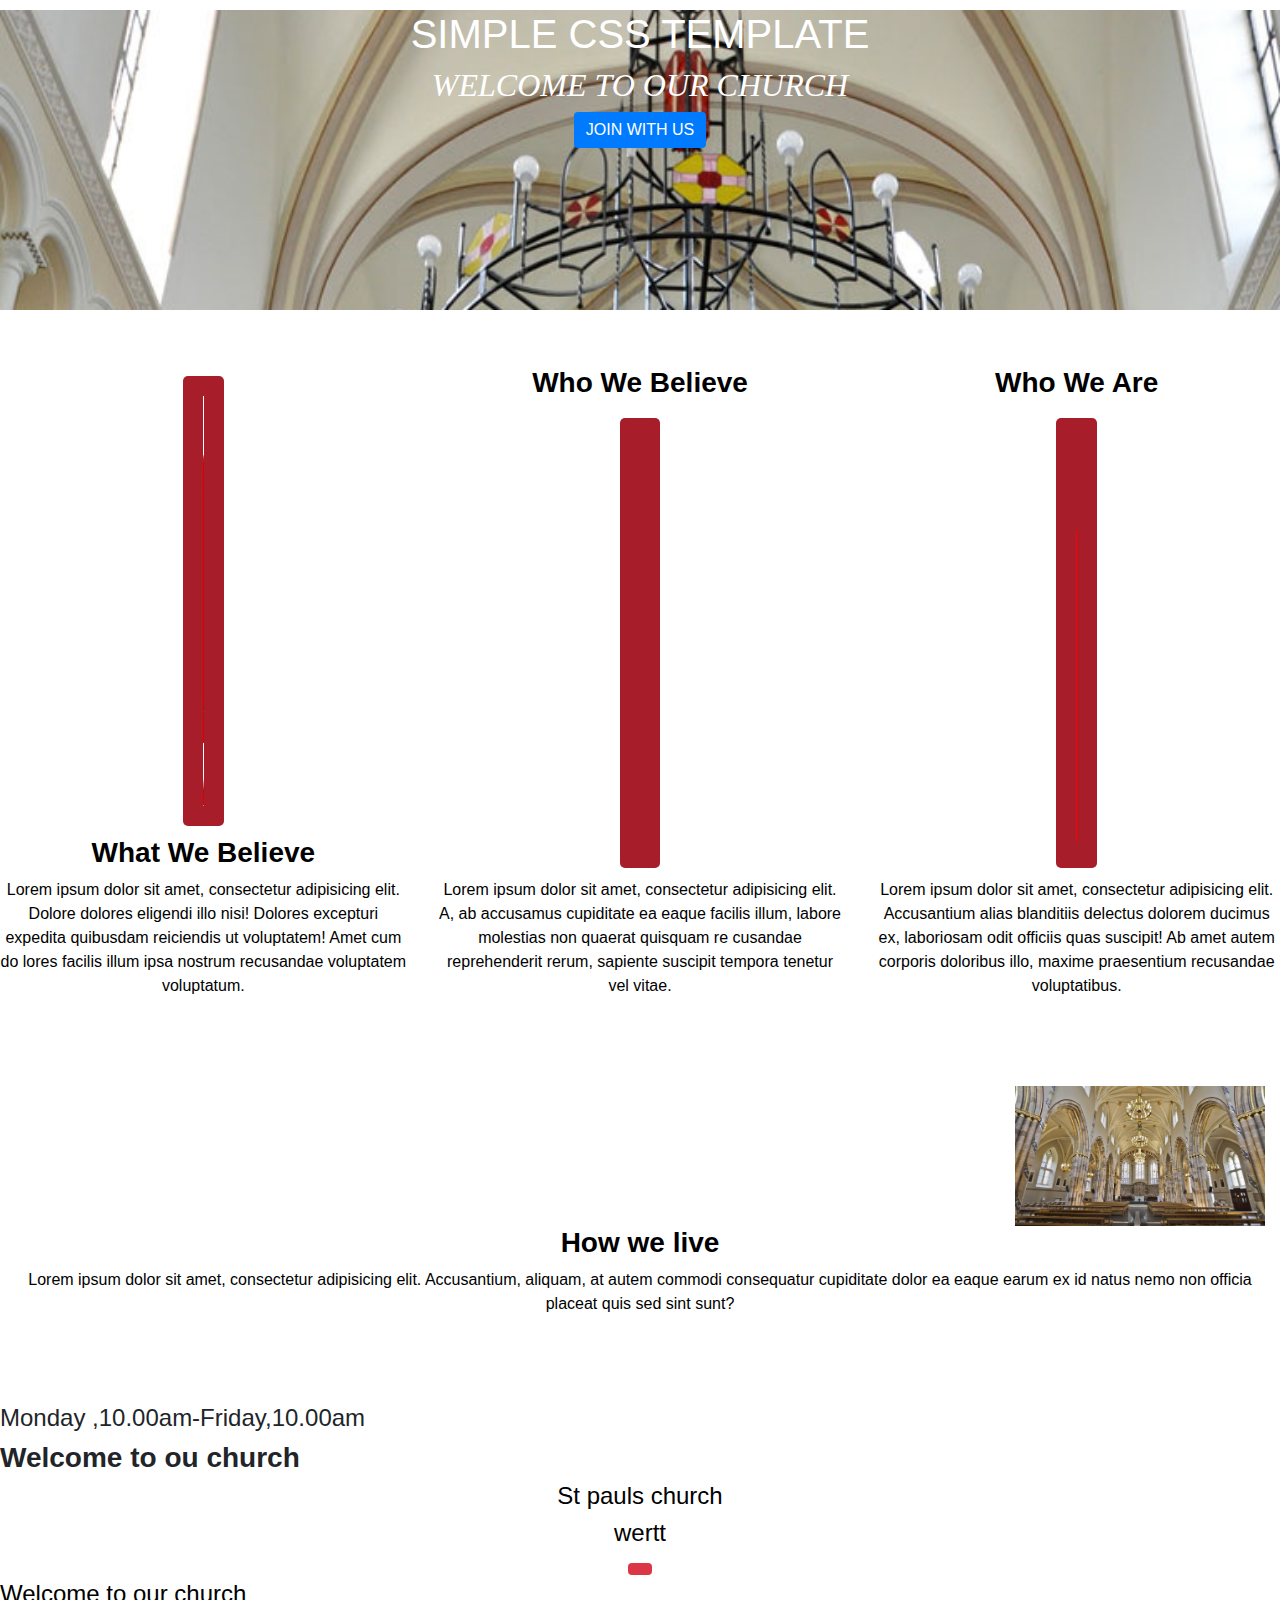
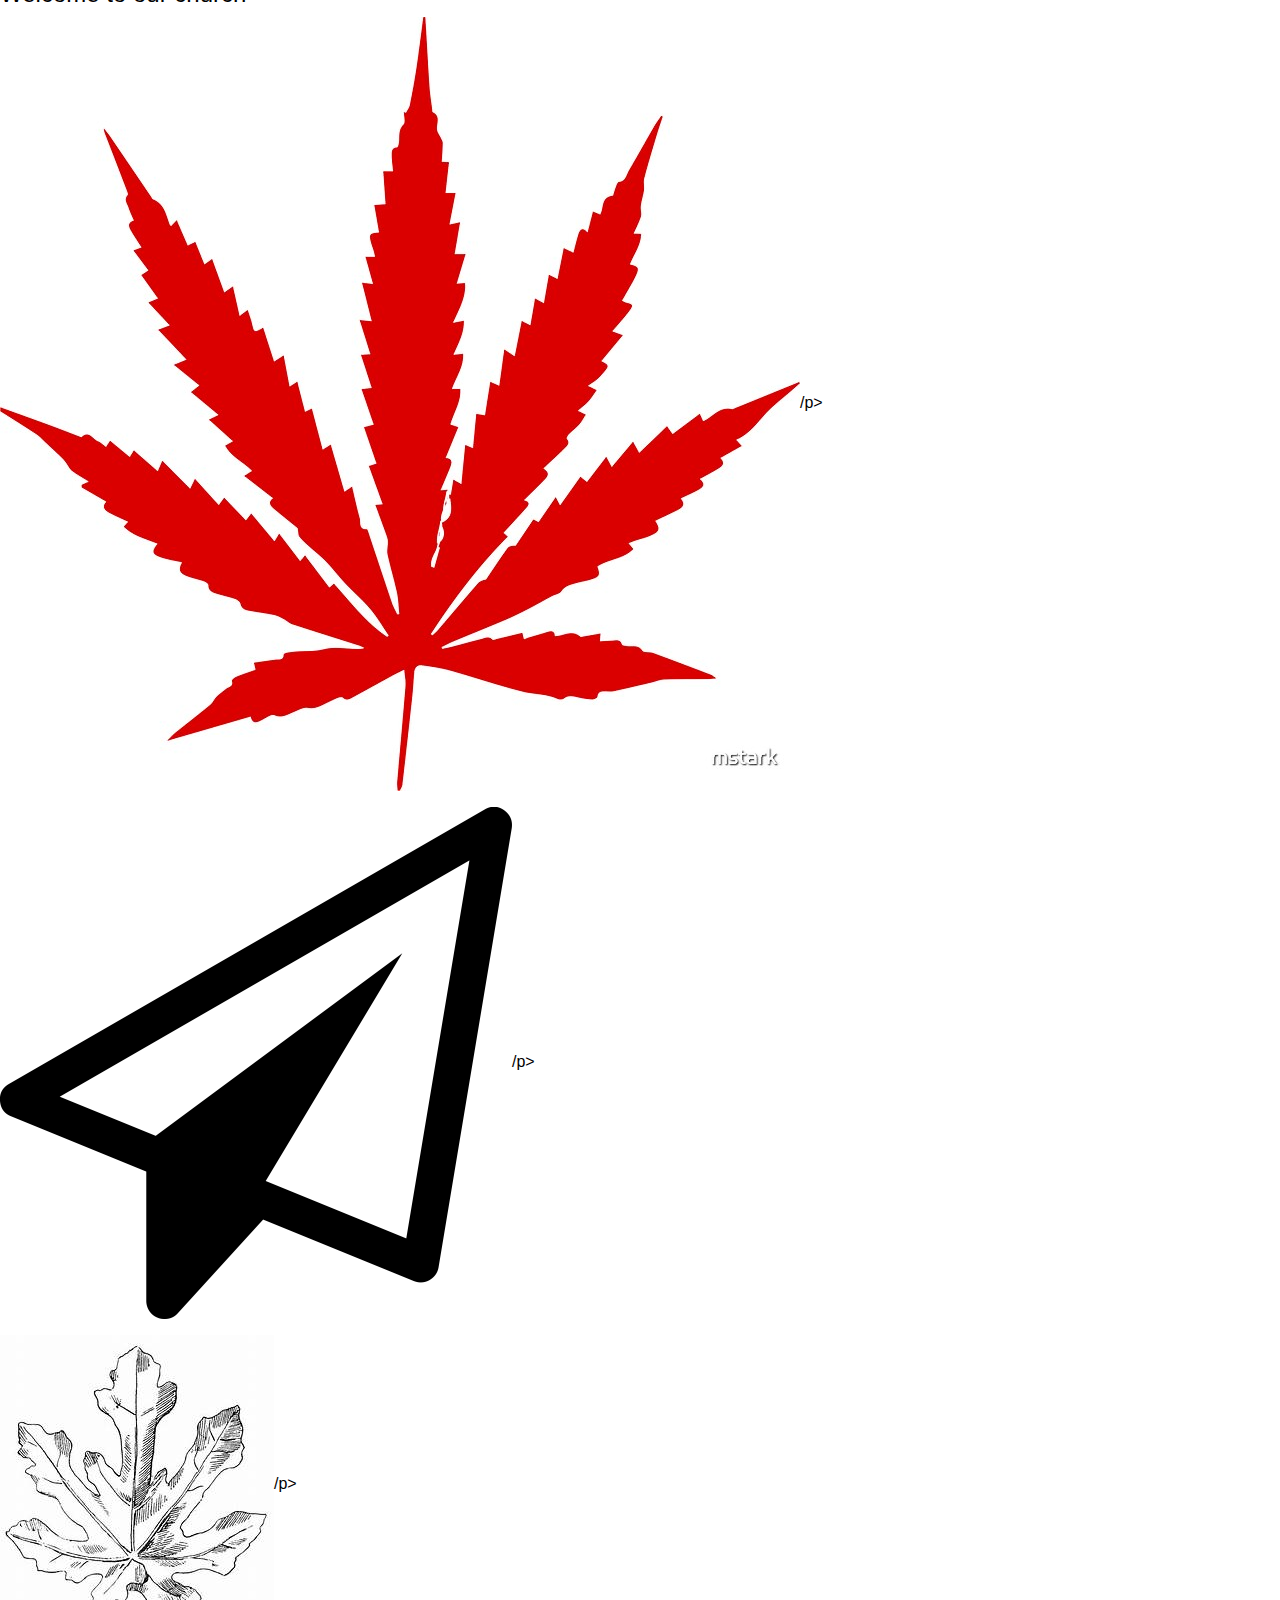
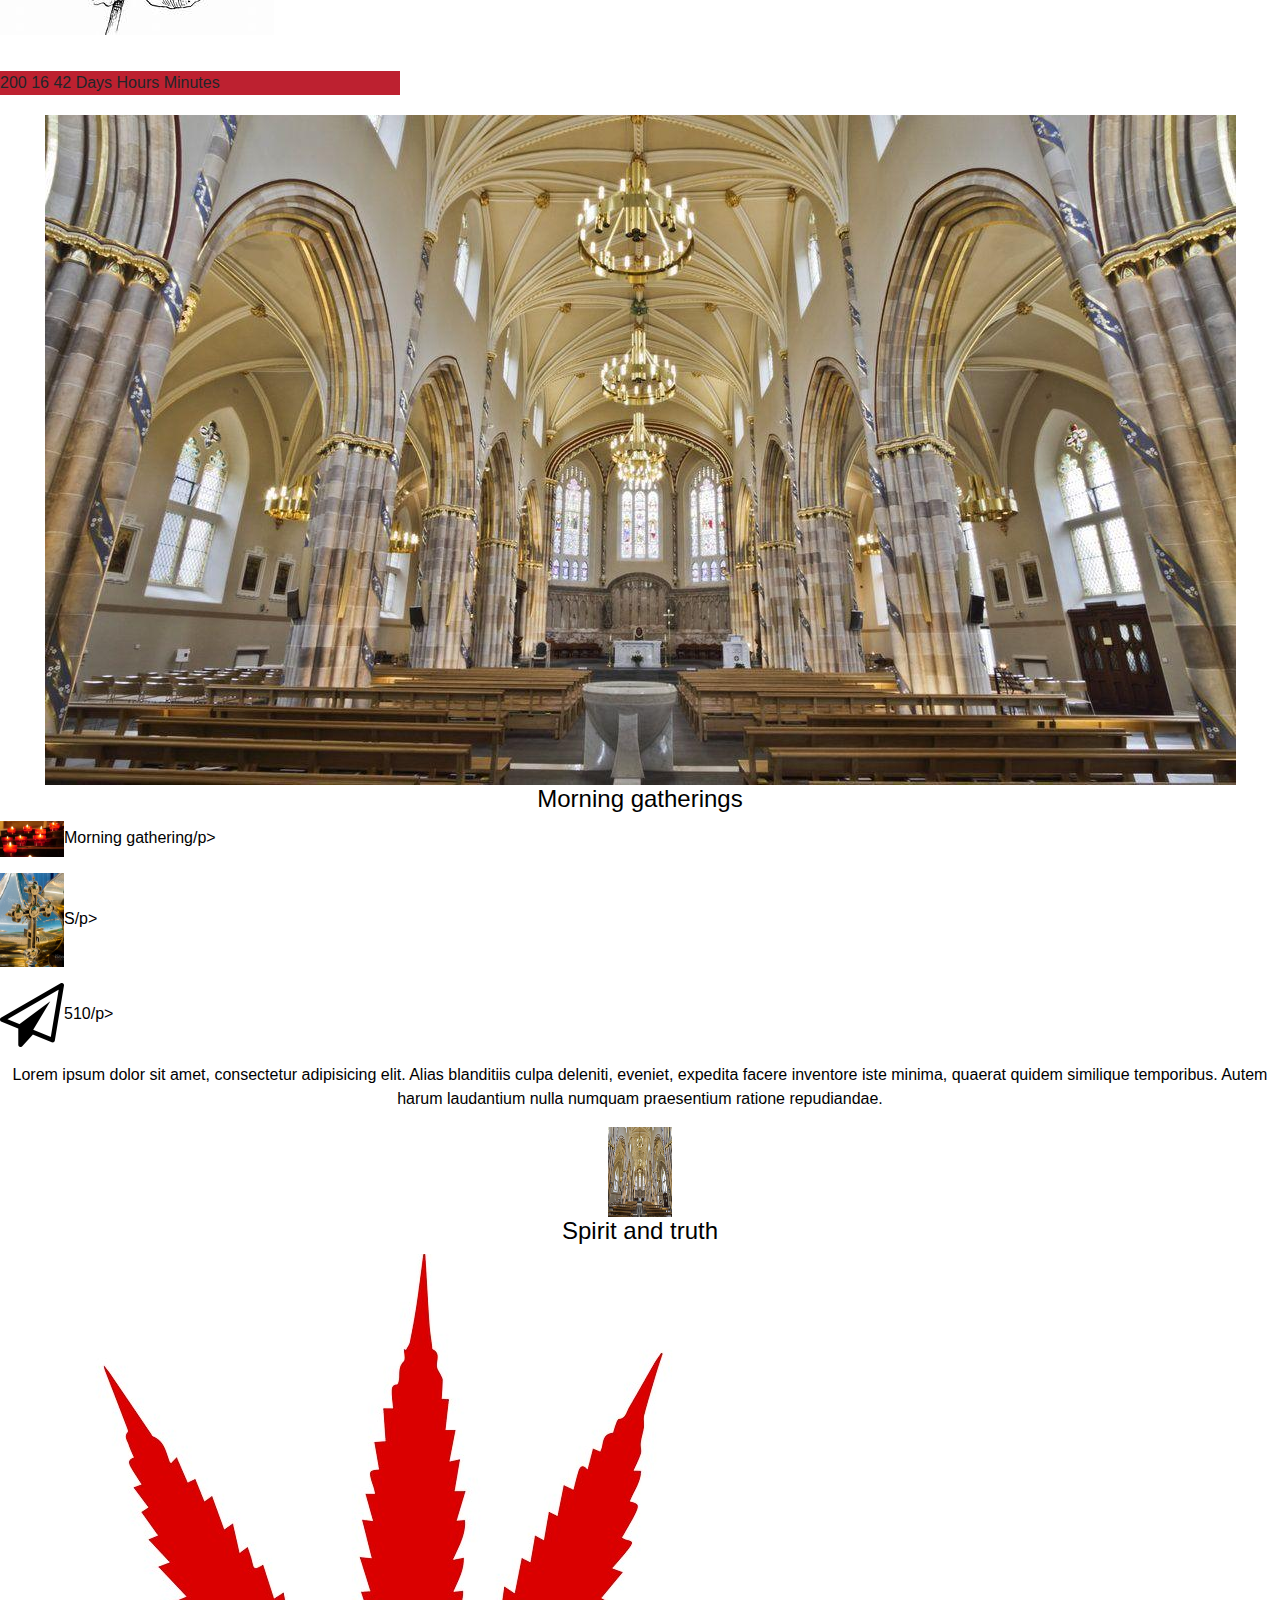
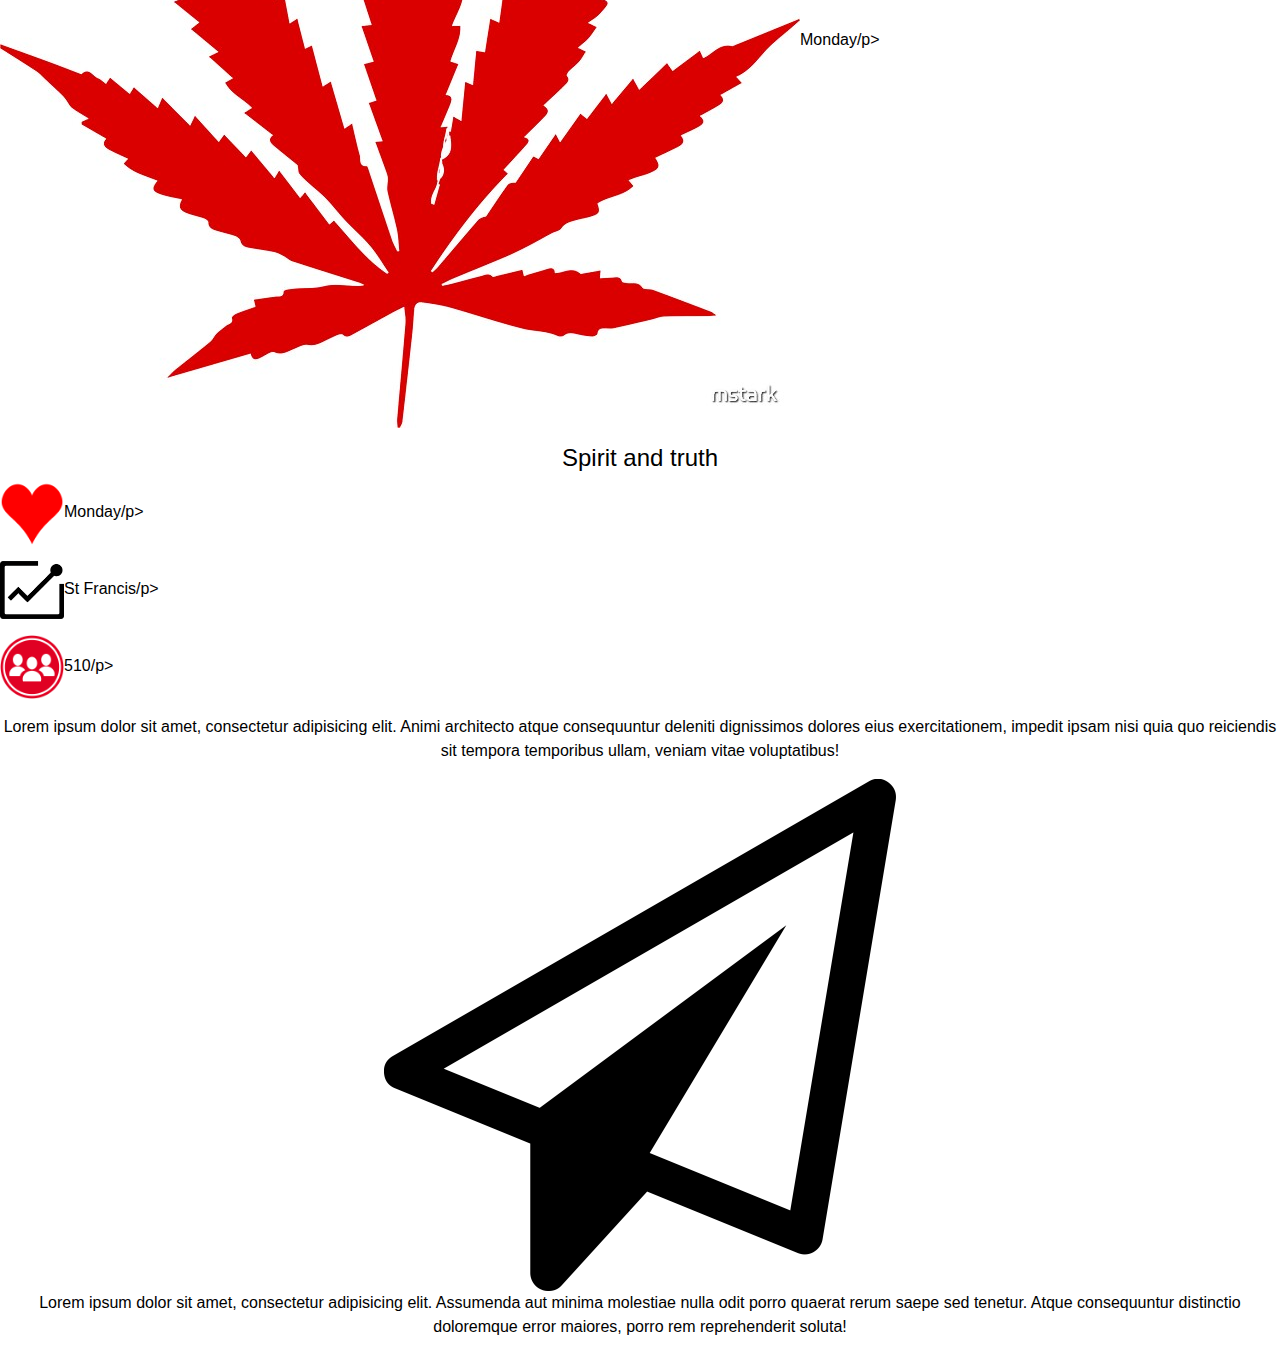
<file: CAT2A/index.html>
<!DOCTYPE html>
<html lang="en">
<head>
    <meta charset="UTF-8">
    <title>CAT</title>
    <link rel="stylesheet" href="bootstrap/css/bootstrap.css">
    <link rel="stylesheet" href="custom.css">
</head>
<body>
<div class="one">
<h1>SIMPLE CSS TEMPLATE</h1>
<h2>WELCOME TO OUR CHURCH</h2>
    <a href=""><button class="btn btn-primary btn-xl text-uppercase ">JOIN WITH US</button></a>
</div>

<h1>STATEMENT OF FAITH</h1>

<div class="row">

    <div class="col">
        <img class="a" src="resources/weed.jpeg" alt="">
        <h3>What We Believe</h3>

        <p>Lorem ipsum dolor sit amet, consectetur adipisicing elit. Dolore dolores eligendi illo nisi! Dolores excepturi expedita quibusdam reiciendis ut voluptatem! Amet cum do
            lores facilis illum ipsa nostrum recusandae voluptatem voluptatum.</p>

    </div>
    <div class="col">

        <h3>Who We Believe</h3>
        <img class="a" src="resources/contact.png" alt="">
        <p>Lorem ipsum dolor sit amet, consectetur adipisicing elit. A, ab accusamus cupiditate ea eaque facilis illum, labore molestias non quaerat quisquam re
            cusandae reprehenderit rerum, sapiente suscipit tempora tenetur vel vitae.</p>
    </div>
    <div class="col">
        <h3>Who We Are</h3>
        <img class="a" src="resources/heart.png" alt="">
        <p>Lorem ipsum dolor sit amet, consectetur adipisicing elit. Accusantium alias blanditiis delectus dolorem ducimus ex, laboriosam odit officiis quas suscipit! Ab amet autem
            corporis doloribus illo, maxime praesentium recusandae voluptatibus.</p>
    </div>

</div>
<br><br><br>
</div>

<div class="col">
    <img class="pic" src="resources/ish.jpeg" alt="">
    <h3>How we live</h3>
    <p>Lorem ipsum dolor sit amet, consectetur adipisicing elit. Accusantium, aliquam, at autem commodi consequatur cupiditate dolor ea eaque earum ex id natus nemo non officia placeat quis sed sint sunt?</p>
</div>
<div>
    <br><br><br>
    <h4>Monday ,10.00am-Friday,10.00am</h4>
    <h3>Welcome to ou church</h3>
</div>

<div class="col">
    <h4>St pauls church</h4>
    <h4>wertt</h4>
</div>
<div class="col">
    <a class="btn btn-primary btn-xl text-uppercase bg-danger" href=""></a>
</div>
<div class="row">
    <div class="col">
        <div class="box">
            <h4 class="bbb">Welcome to our church</h4>
            <p class="ttt"><img src="resources/weed.jpeg">/p>
            <p class="red ttt"><img src="resources/send.png">/p>
            <p class="ttt"><img src="resources/leaf.jpeg">/p>

        </div>

    </div>

</div>
<div class="miri">
    <p class="line3"> 200       16      42
                      Days      Hours   Minutes
    </p>

</div>
<div class="row">
    <div class="col">
        <img src="resources/ish.jpeg" alt="">
        <h4>Morning gatherings</h4>
        <p class="ttt"><img class="ww" src="resources/candles.png">Morning gathering/p>
        <p class="re ttt"><img class="ww" src="resources/cross.jpeg">S/p>
        <p class="ttt"><img class="ww" src="resources/send.png">510/p>
        <p>Lorem ipsum dolor sit amet, consectetur adipisicing elit. Alias blanditiis culpa deleniti, eveniet, expedita facere inventore iste minima, quaerat quidem similique temporibus. Autem harum laudantium nulla numquam praesentium ratione repudiandae.</p>
    </div>
<div>
    <div class="col">
        <img class="wayne" src="resources/ish.jpeg" alt="">
        <h4>Spirit and truth</h4>
        <p class="ttt"><img src="resources/weed.jpeg">Monday/p>
        <h4>Spirit and truth</h4>
        <p class="ttt"><img class="ww" src="resources/heart.png">Monday/p>
        <p class="re ttt"><img class="ww" src="resources/invest.png">St Francis/p>
        <p class="ttt"><img class="ww" src="resources/contact.png">510/p>
        <p>Lorem ipsum dolor sit amet, consectetur adipisicing elit. Animi architecto atque consequuntur deleniti dignissimos dolores eius exercitationem, impedit ipsam nisi quia quo reiciendis sit tempora temporibus ullam, veniam vitae voluptatibus!</p>
    </div>
</div>
</div>
<div class="col">
    <img class="Wayne" src="resources/send.png" alt="">
    <p>Lorem ipsum dolor sit amet, consectetur adipisicing elit. Assumenda aut minima molestiae nulla odit porro quaerat rerum saepe sed tenetur. Atque consequuntur distinctio doloremque error maiores, porro rem reprehenderit soluta!</p>

</div>
</body>
</html>
</file>
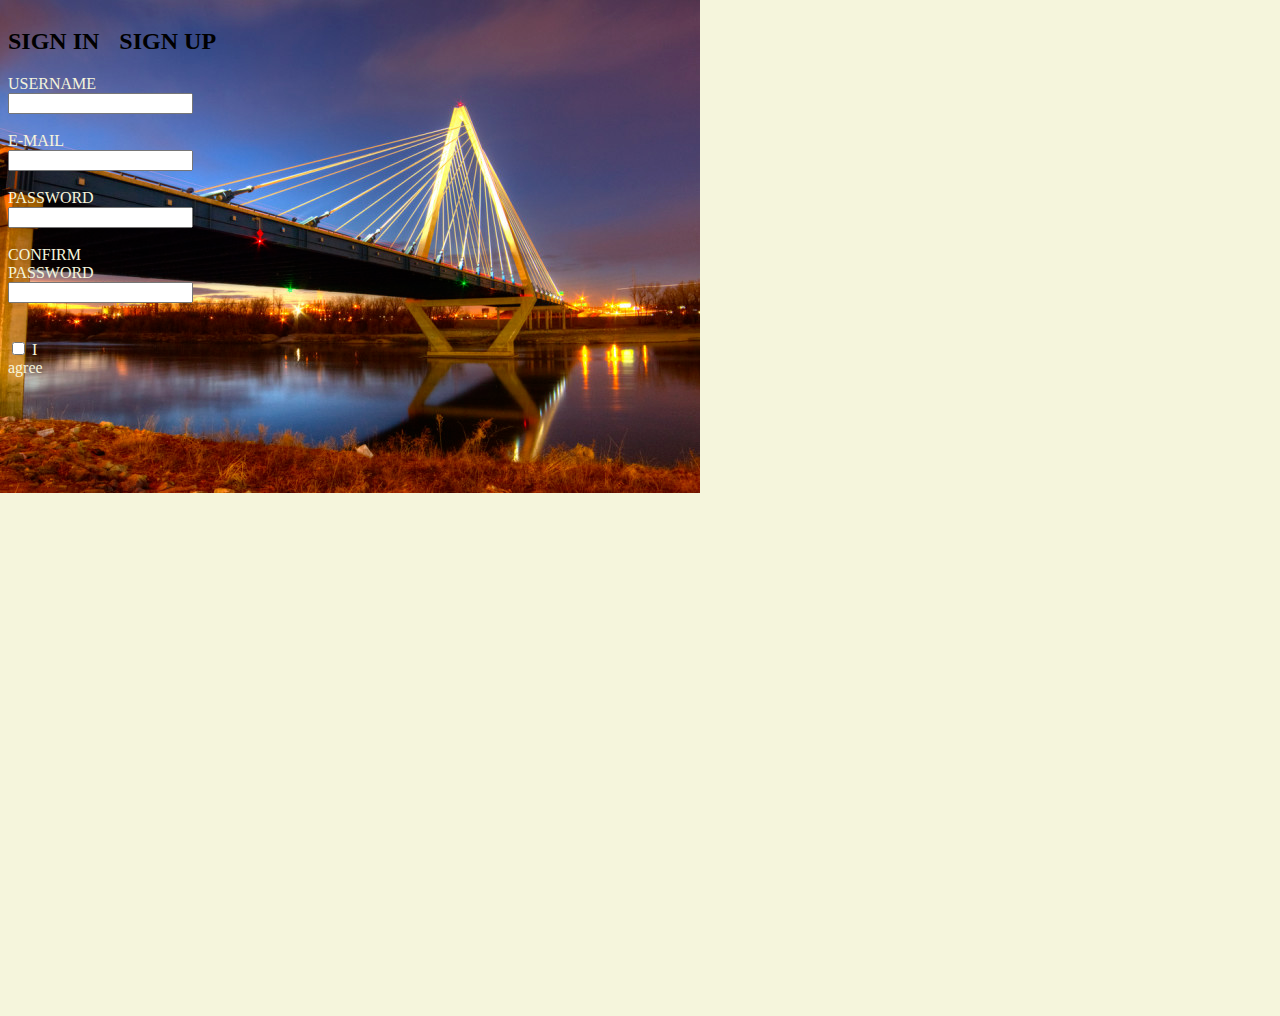
<file: fridaycat/index.html>
<!DOCTYPE html>
<html lang="en">
<link rel="stylesheet" href="about.html">
<head>
    <meta charset="UTF-8">
    <title>Title</title>
    <style>
        body{
            background-image: url("resources/city.jpeg");
            background-repeat: no-repeat;
            height: 1000px;
            width: 700px;
            background-color: beige;
        }
        .myinput1{

        }
        .sign {
            display: flex;

        }
        form{

            width: 60px;
            color: beige;
        }
        .myinput2{
            display: inline;
        }
        div{
          text-align: center;

        }
        .int{
            margin-right: 20px;
        }
        .int:hover{
            border-bottom: solid thick cyan;
            color: white;
        }
        .myh:hover{
            border-bottom: solid thick cyan;
            color: white;
        }
    </style>
</head>
<body>
<div class="sign">
    <div class="int">
        <h2>SIGN IN</h2>
    </div>
    <div class="myh">
        <h2>SIGN UP</h2>
    </div>
</div>


<form action="">
    <label for="">USERNAME</label><br>
    <input class="myinput1" type="Username"><br><br>
    <label for="">E-MAIL</label><br>
    <input class="myinput1" type="Email"><br><br>
    <label for="">PASSWORD</label><br>
    <input class="myinput1" type="Password"><br><br>
    <label for="">CONFIRM PASSWORD</label><br>
    <input class="myinput1" type="Confirm password"><br><br>
    <label for=""></label><br>
    <input class="myinput2" type="checkbox" name=""> I agree
</form>
</body>
</html>
</file>
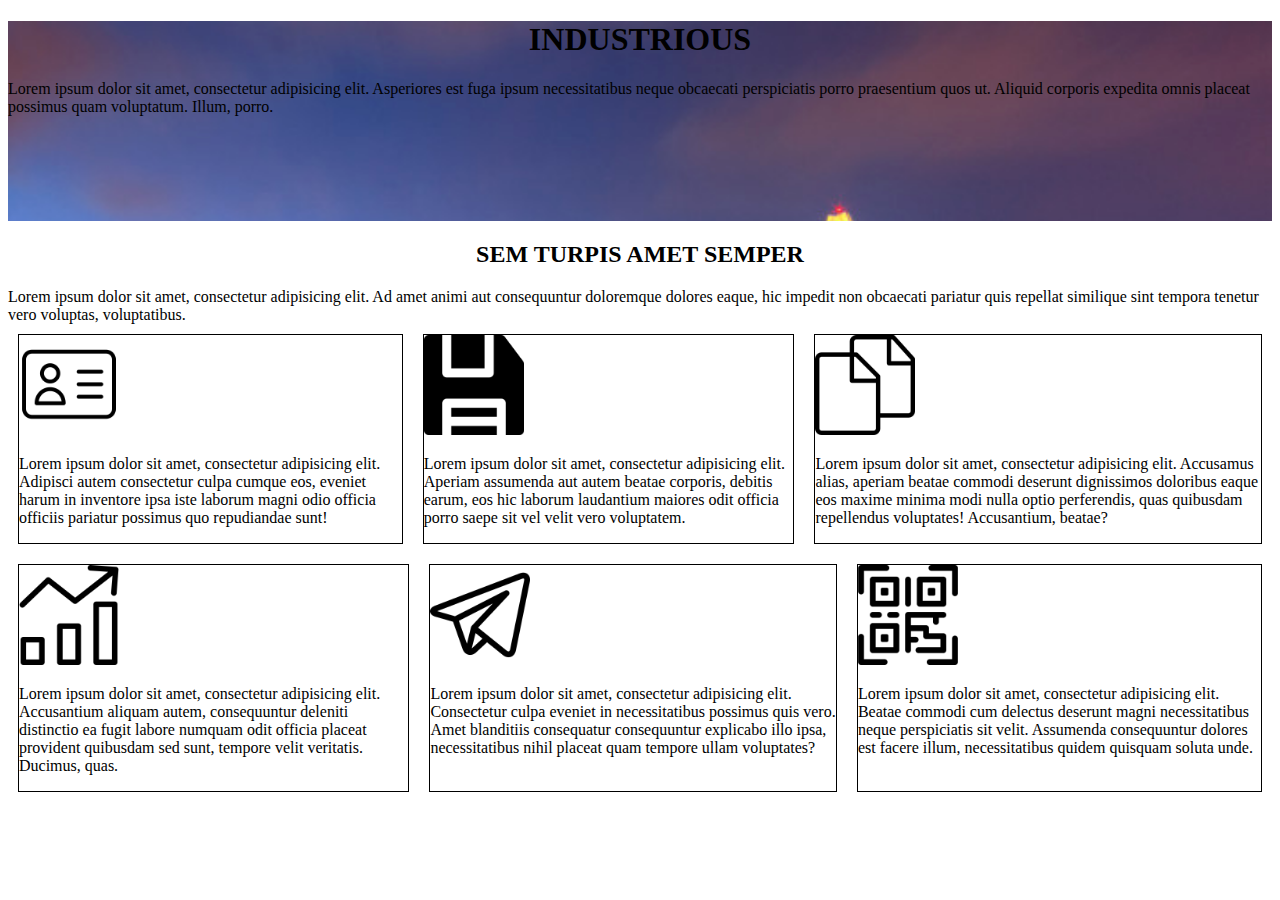
<file: fridaycat/about.html>
<!DOCTYPE html>
<html lang="en" xmlns="http://www.w3.org/1999/html">
<head>
    <meta charset="UTF-8">
    <title>Title</title>
    <style>
        .maindiv1{
            display: flex;
        }
        .maindiv2{
            display: flex;
        }
        .divvvv{
            background-image: url("resources/city.jpeg");
            background-size: cover;
            height: 200px;
            justify-content: center;
        }
        .diva{
            margin: 10px;
            border: thin solid black;
        }
        h1,p1{
            text-align: center;
        }
        h2{
            text-align: center;
        }
    </style>
</head>
<body>
<div class="divvvv">
    <h1>INDUSTRIOUS</h1>

    <p1>
        Lorem ipsum dolor sit amet, consectetur adipisicing elit. Asperiores est fuga ipsum necessitatibus neque obcaecati perspiciatis porro praesentium quos ut. Aliquid corporis expedita omnis placeat possimus quam voluptatum. Illum, porro.
    </p1>
</div>
<div>  <h2>
    SEM TURPIS AMET SEMPER
</h2>

    <p1>
        Lorem ipsum dolor sit amet, consectetur adipisicing elit. Ad amet animi aut consequuntur doloremque dolores eaque, hic impedit non obcaecati pariatur quis repellat similique sint tempora tenetur vero voluptas, voluptatibus.
    </p1>
</div>
</body>
<div class="maindiv1">
    <div class="diva">
        <img style="height: 100px" src="resources/1.png" alt="">
        <p>Lorem ipsum dolor sit amet,
            consectetur adipisicing elit. Adipisci autem consectetur culpa cumque eos, eveniet harum in inventore ipsa iste laborum magni odio officia officiis pariatur possimus quo repudiandae sunt!</p>
    </div>
    <div class="diva">
            <img style=" height: 100px" src="resources/2.png" alt="">
            <p>Lorem ipsum dolor sit amet, consectetur adipisicing elit. Aperiam assumenda aut autem beatae corporis, debitis earum, eos hic laborum laudantium maiores odit officia porro saepe sit vel velit vero voluptatem.</p>
    </div>
    <div class="diva">
        <img style="height: 100px" src="resources/3.png" alt="">
        <p>Lorem ipsum dolor sit amet, consectetur adipisicing elit. Accusamus alias, aperiam beatae commodi deserunt dignissimos doloribus eaque eos maxime minima modi nulla optio perferendis, quas quibusdam repellendus voluptates! Accusantium, beatae?</p>
    </div>
</div>
    <div class="maindiv2">
        <div class="diva">
            <img style="height: 100px" src="resources/4.png" alt="">
            <p>Lorem ipsum dolor sit amet, consectetur adipisicing elit. Accusantium aliquam autem, consequuntur deleniti distinctio ea fugit labore numquam odit officia placeat provident quibusdam sed sunt, tempore velit veritatis. Ducimus, quas.</p>
        </div>
        <div class="diva">
            <img style="height: 100px" src="resources/5.png" alt="">
            <p>Lorem ipsum dolor sit amet, consectetur adipisicing elit. Consectetur culpa eveniet in necessitatibus possimus quis vero. Amet blanditiis consequatur consequuntur explicabo illo ipsa, necessitatibus nihil placeat quam tempore ullam voluptates?</p>
        </div>
        <div class="diva">
            <img style="height: 100px" src="resources/6.png" alt="">
            <p>Lorem ipsum dolor sit amet, consectetur adipisicing elit. Beatae commodi cum delectus deserunt magni necessitatibus neque perspiciatis sit velit. Assumenda consequuntur dolores est facere illum, necessitatibus quidem quisquam soluta unde.</p>
        </div>
    </div>
</body>
</div>
</html>
</file>
<file: CAT2A/custom.css>
.img{
    width: 10px;
}
.h1{
    text-align: center;
    color: white;
    font: ;
}
body{
    background-color: white;
}
.one{
    background-image: url("resources/ish.jpeg");
    background-size: cover;
    background-repeat: no-repeat;
    height: 300px;
    text-align: center;
    margin-top: 10px;
}
.h1{
    text-align: center;
    color: white;
    font: bold;
    padding-bottom: 10px;
}
h2{
    text-align: center;
    color: white;
    font-family: cursive;
    size: 20px;
}
.btn{
    border: none;
}
.a{
    background-color: #a71d2a;
    margin: 10px;
    padding: 20px;
    width: 300px;
    height: 50vh;
    border-radius: 5px;
    text-align: center;
}
.flex-container{
    display: flex;
    flex-direction: row;
    flex-wrap: wrap;
}
.b{
    width: 30px;
    height: 5vh;
}
.c{
    text-align: center;
}
.item1{
    background-color: #a71d2a;
    margin: 10px;
    padding: 20px;
    width: 300px;
    height: 50vh;
    border-radius: 5px;
    text-align: center;
}
.col{
    text-align: center;
    color: black;
}
.one{
    background-image: url("resources/church.jpeg");
    background-size: cover;
    background-repeat: no-repeat;
    height: 300px;
    text-align: center;
}
h1{
    color: white;
    text-align: center;
}
h2{
    color: white;
    text-align: center;
    font-style: italic;
}
.col{
    text-align: center;
    color: black;
}
h3{
    font-weight: bold;
}
.pic{
    height: 20%;
    display: block;
    margin-left: auto;
    width: 20%;
}
.ww{
    width: 5%;
}
.wayne{
    height: 28vh;
    width: 250px;
}
.miri{
    background-color: #bd2130;
    width: 400px;
    margin-top: 20px;
    margin-bottom: 20px;
}
.ttt{
    text-align: left;
}
.bbb{
    text-align: left;
}
.btn{
    color: white;
}
.a{
    width: 10%;

}
.col{
    text-align: center;
    color: black;
}
.one{
    background-image: url("resources/roman.jpeg");
    background-size: cover;
    background-repeat: no-repeat;
    height: 300px;
    text-align: center;
}
h1{
    color: white;
    text-align: center;
}
h2{
    color: white;
    text-align: center;
    font-style: italic;
}
.col{
    text-align: center;
    color: black;
}
h3{
    font-weight: bold;
}
.pic{
    height: 20%;
    display: block;
    margin-left: auto;
    width: 20%;
}
.ww{
    width: 5%;
}
.wayne{
    height: 10vh;
    width: 5%;
}
.miri{
    background-color: #bd2130;
    width: 400px;
    margin-top: 20px;
    margin-bottom: 20px;
}
.ttt{
    text-align: left;
}
.bbb{
    text-align: left;
}
.btn{
    color: white;
}
</file>
